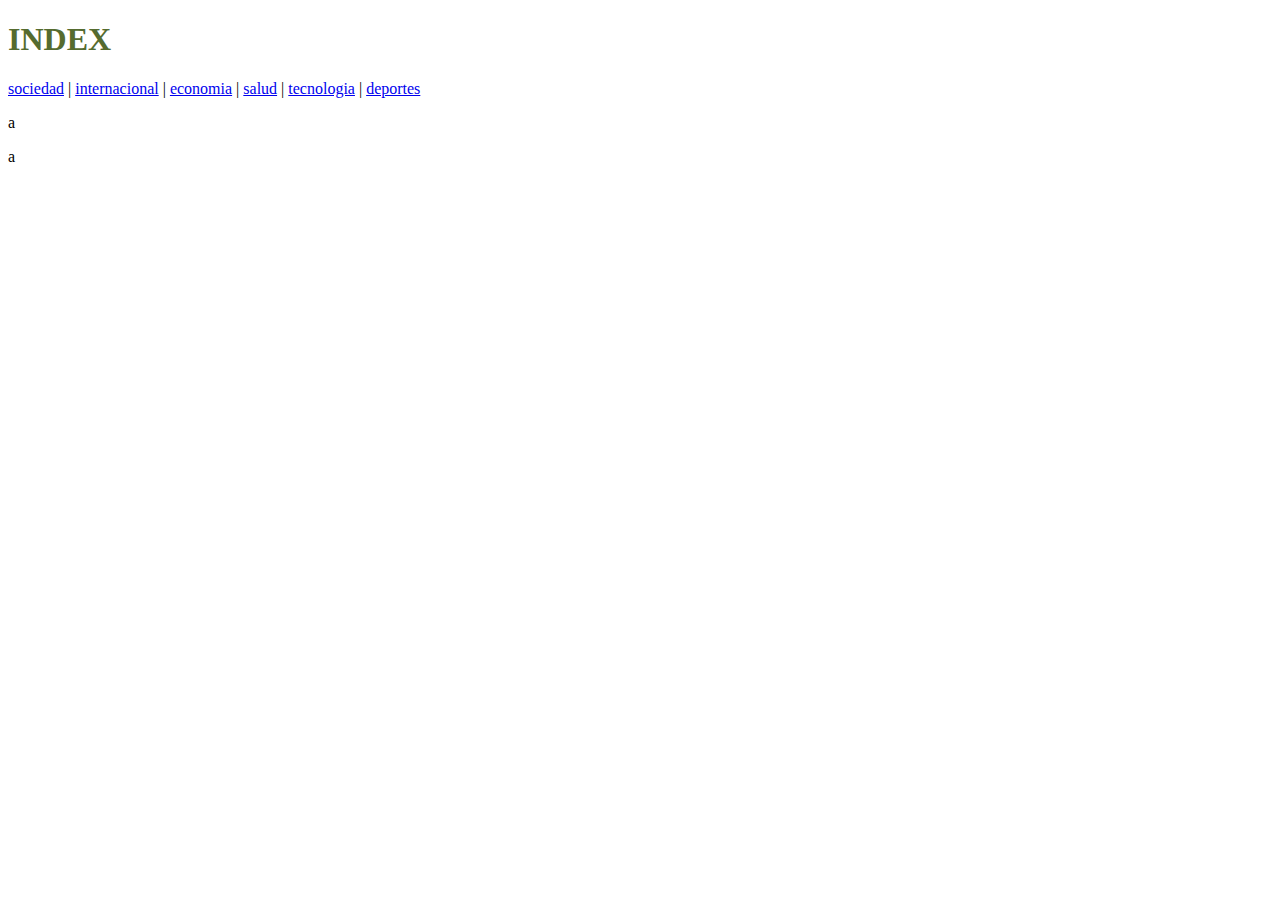
<file: index.html>
<!DOCTYPE html>
<html lang="en">
<head>
    <meta charset="UTF-8">
    <meta name="viewport" content="width=device-width, initial-scale=1.0">
    <title>Periodico</title>
    <link rel="stylesheet" href="estilos.css">
</head>
<body>
    <header>
        <h1>INDEX</h1>
        <nav>
            <a href="sociedad.html">sociedad</a><span> | </span>
            <a href="internacional.html">internacional</a><span> | </span>
            <a href="economia.html">economia</a></a><span> | </span>
            <a href="salud.html">salud</a><span> | </span>
            <a href="tecnologia.html">tecnologia</a><span> | </span>
            <a href="deportes.html">deportes</a>
        </nav>
    </header>
    <main>
        <p>a</p>
    </main>
    <footer>
        <p>a</p>
    </footer>
</body>
</html>
</file>
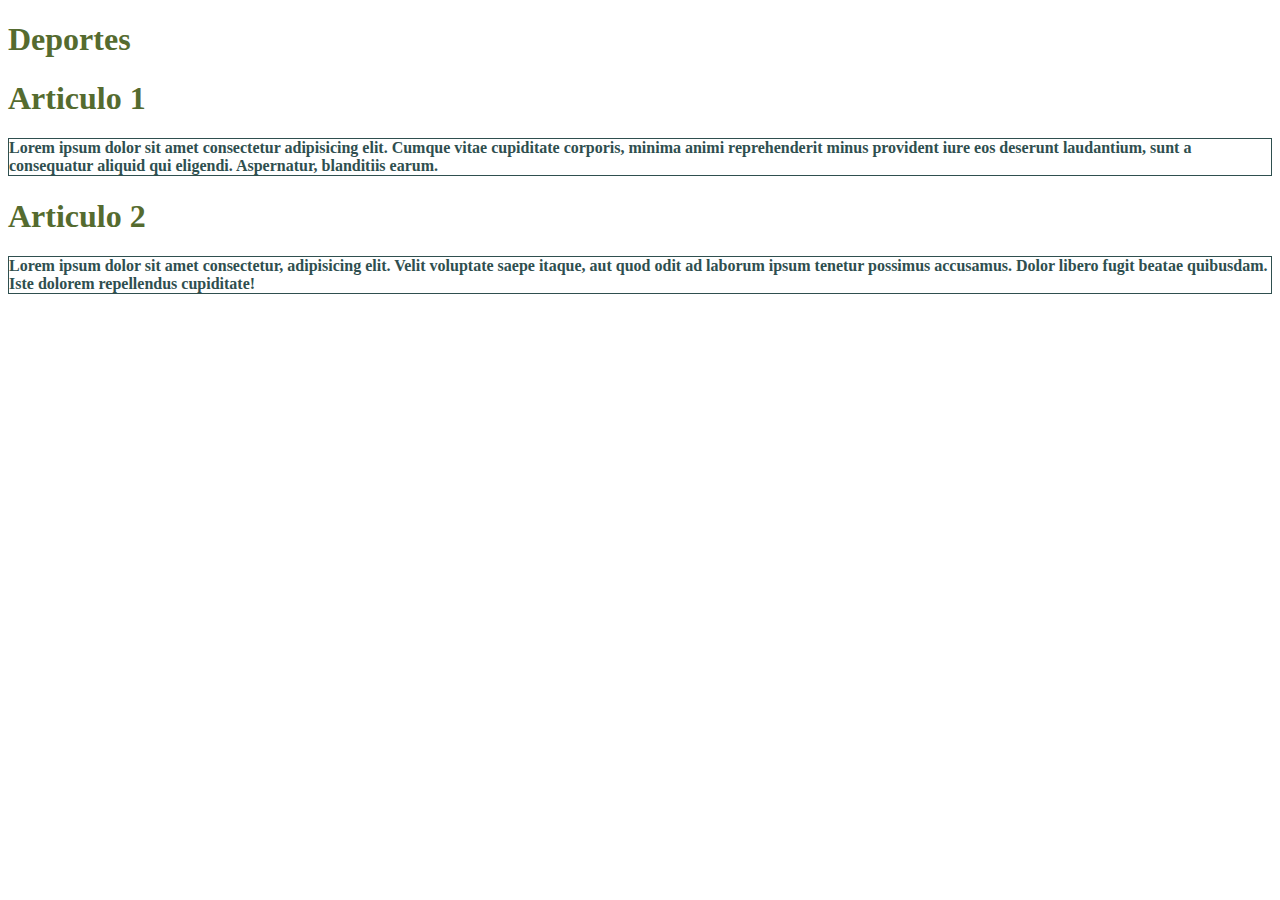
<file: deportes.html>
<!DOCTYPE html>
<html lang="en">
<head>
    <meta charset="UTF-8">
    <meta name="viewport" content="width=device-width, initial-scale=1.0">
    <title>Sociedad</title>
    <link rel="stylesheet" href="estilos.css">
</head>
<body>
    <header>
        <h1>Deportes</h1>
    </header>
    <main>
        <h1>Articulo 1</h1>
        <article>
            Lorem ipsum dolor sit amet consectetur adipisicing elit. Cumque vitae cupiditate corporis, minima animi reprehenderit minus provident iure eos deserunt laudantium, sunt a consequatur aliquid qui eligendi. Aspernatur, blanditiis earum.
        </article>
        <h1>Articulo 2</h1>
        <article>
            Lorem ipsum dolor sit amet consectetur, adipisicing elit. Velit voluptate saepe itaque, aut quod odit ad laborum ipsum tenetur possimus accusamus. Dolor libero fugit beatae quibusdam. Iste dolorem repellendus cupiditate!
        </article>
    </main>
</body>
</html>
</file>
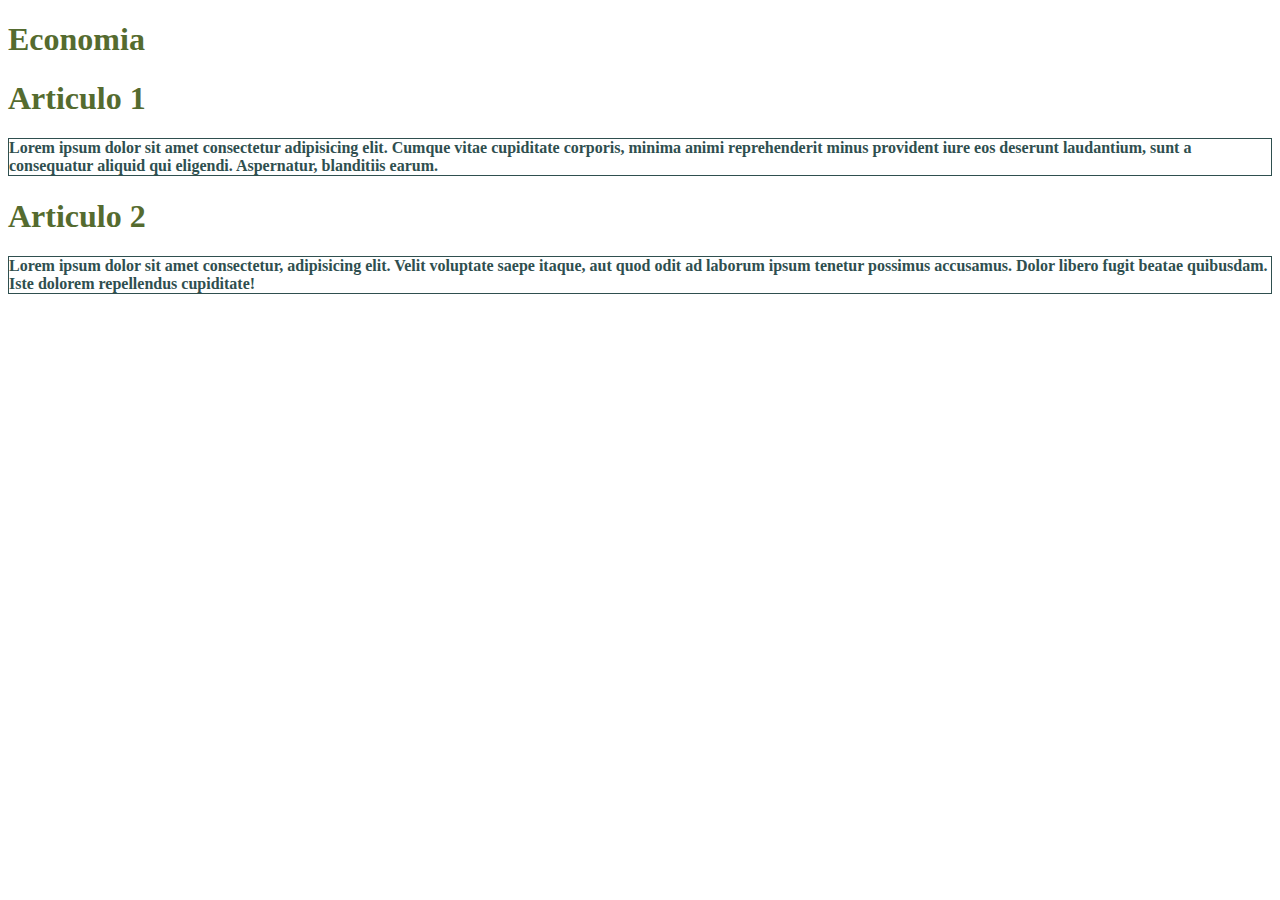
<file: economia.html>
<!DOCTYPE html>
<html lang="en">
<head>
    <meta charset="UTF-8">
    <meta name="viewport" content="width=device-width, initial-scale=1.0">
    <title>Economia</title>
    <link rel="stylesheet" href="estilos.css">
</head>
<body>
    <header>
        <h1>Economia</h1>
    </header>
    <main>
        <h1>Articulo 1</h1>
        <article>
            Lorem ipsum dolor sit amet consectetur adipisicing elit. Cumque vitae cupiditate corporis, minima animi reprehenderit minus provident iure eos deserunt laudantium, sunt a consequatur aliquid qui eligendi. Aspernatur, blanditiis earum.
        </article>
        <h1>Articulo 2</h1>
        <article>
            Lorem ipsum dolor sit amet consectetur, adipisicing elit. Velit voluptate saepe itaque, aut quod odit ad laborum ipsum tenetur possimus accusamus. Dolor libero fugit beatae quibusdam. Iste dolorem repellendus cupiditate!
        </article>
    </main>
</body>
</html>
</file>
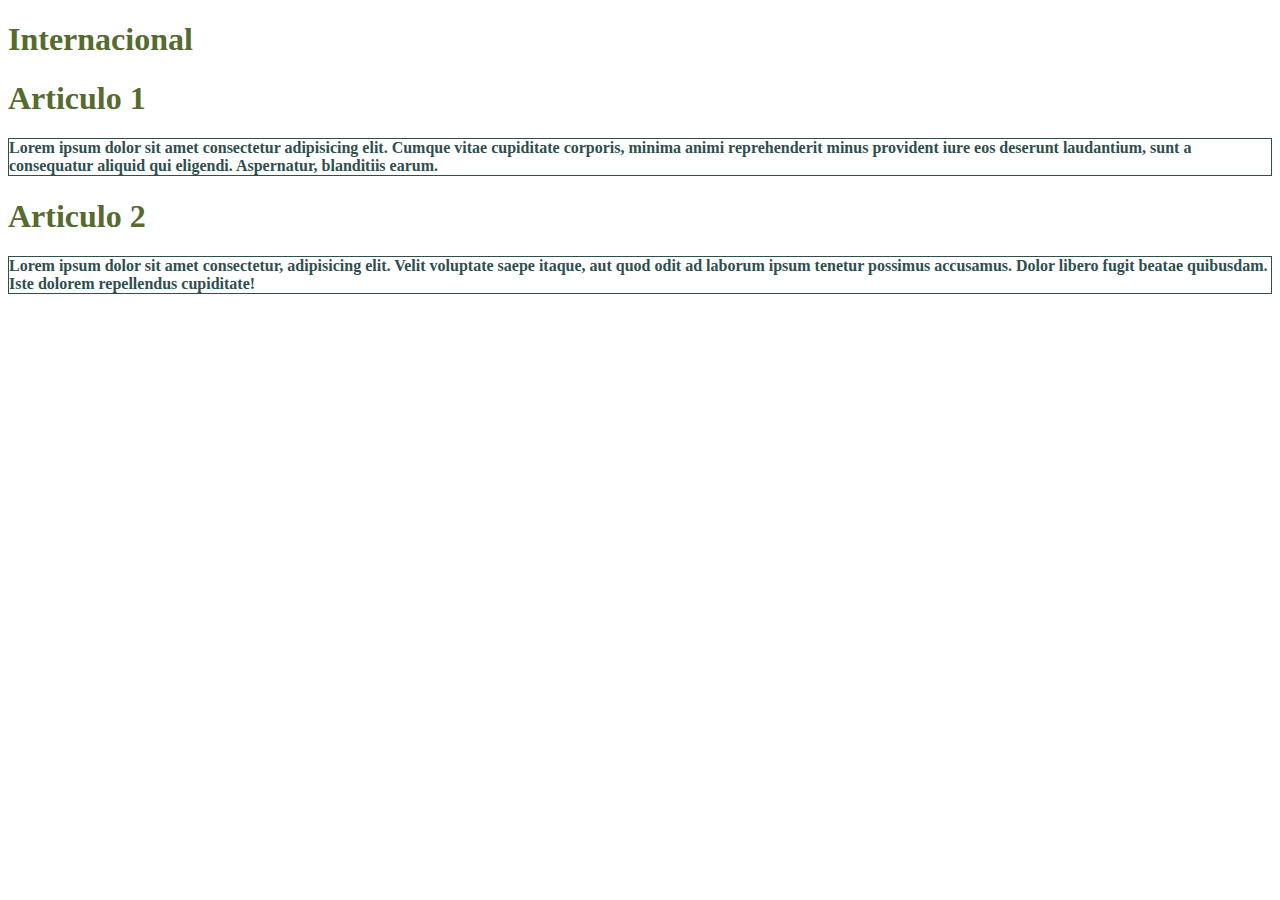
<file: internacional.html>
<!DOCTYPE html>
<html lang="en">
<head>
    <meta charset="UTF-8">
    <meta name="viewport" content="width=device-width, initial-scale=1.0">
    <title>Internacional</title>
    <link rel="stylesheet" href="estilos.css">
</head>
<body>
    <header>
        <h1>Internacional</h1>
    </header>
    <main>
        <h1>Articulo 1</h1>
        <article>
            Lorem ipsum dolor sit amet consectetur adipisicing elit. Cumque vitae cupiditate corporis, minima animi reprehenderit minus provident iure eos deserunt laudantium, sunt a consequatur aliquid qui eligendi. Aspernatur, blanditiis earum.
        </article>
        <h1>Articulo 2</h1>
        <article>
            Lorem ipsum dolor sit amet consectetur, adipisicing elit. Velit voluptate saepe itaque, aut quod odit ad laborum ipsum tenetur possimus accusamus. Dolor libero fugit beatae quibusdam. Iste dolorem repellendus cupiditate!
        </article>
    </main>
</body>
</html>
</file>
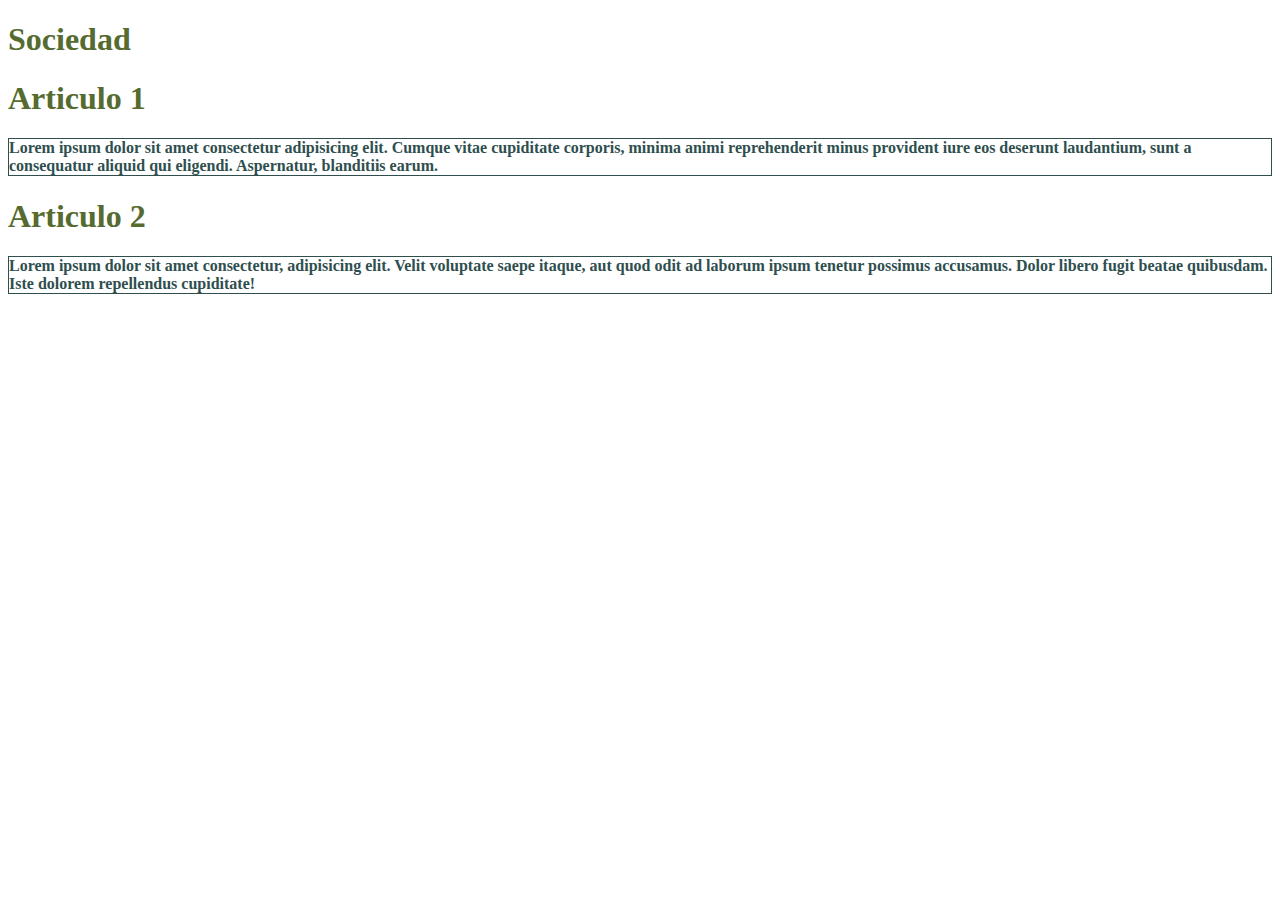
<file: salud.html>
<!DOCTYPE html>
<html lang="en">
<head>
    <meta charset="UTF-8">
    <meta name="viewport" content="width=device-width, initial-scale=1.0">
    <title>Sociedad</title>
    <link rel="stylesheet" href="estilos.css">
</head>
<body>
    <header>
        <h1>Sociedad</h1>
    </header>
    <main>
        <h1>Articulo 1</h1>
        <article>
            Lorem ipsum dolor sit amet consectetur adipisicing elit. Cumque vitae cupiditate corporis, minima animi reprehenderit minus provident iure eos deserunt laudantium, sunt a consequatur aliquid qui eligendi. Aspernatur, blanditiis earum.
        </article>
        <h1>Articulo 2</h1>
        <article>
            Lorem ipsum dolor sit amet consectetur, adipisicing elit. Velit voluptate saepe itaque, aut quod odit ad laborum ipsum tenetur possimus accusamus. Dolor libero fugit beatae quibusdam. Iste dolorem repellendus cupiditate!
        </article>
    </main>
</body>
</html>
</file>
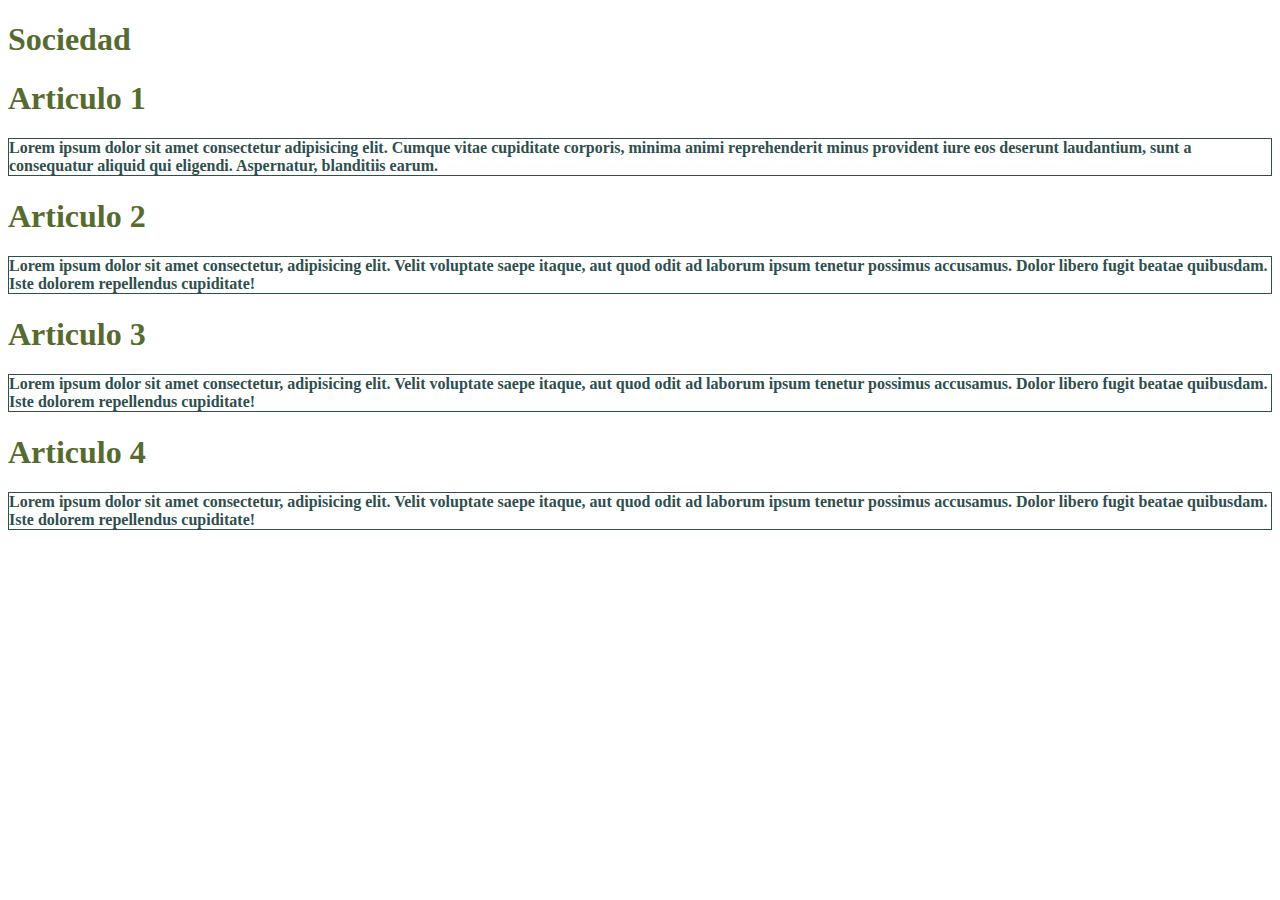
<file: sociedad.html>
<!DOCTYPE html>
<html lang="en">
<head>
    <meta charset="UTF-8">
    <meta name="viewport" content="width=device-width, initial-scale=1.0">
    <title>Sociedad</title>
    <link rel="stylesheet" href="estilos.css">
</head>
<body>
    <header>
        <h1>Sociedad</h1>
    </header>
    <main>
        <h1>Articulo 1</h1>
        <article>
            Lorem ipsum dolor sit amet consectetur adipisicing elit. Cumque vitae cupiditate corporis, minima animi reprehenderit minus provident iure eos deserunt laudantium, sunt a consequatur aliquid qui eligendi. Aspernatur, blanditiis earum.
        </article>
        <h1>Articulo 2</h1>
        <article>
            Lorem ipsum dolor sit amet consectetur, adipisicing elit. Velit voluptate saepe itaque, aut quod odit ad laborum ipsum tenetur possimus accusamus. Dolor libero fugit beatae quibusdam. Iste dolorem repellendus cupiditate!
        </article>
        <h1>Articulo 3</h1>
        <article>
            Lorem ipsum dolor sit amet consectetur, adipisicing elit. Velit voluptate saepe itaque, aut quod odit ad laborum ipsum tenetur possimus accusamus. Dolor libero fugit beatae quibusdam. Iste dolorem repellendus cupiditate!
        </article>
        <h1>Articulo 4</h1>
        <article>
            Lorem ipsum dolor sit amet consectetur, adipisicing elit. Velit voluptate saepe itaque, aut quod odit ad laborum ipsum tenetur possimus accusamus. Dolor libero fugit beatae quibusdam. Iste dolorem repellendus cupiditate!
        </article>
    </main>
</body>
</html>
</file>
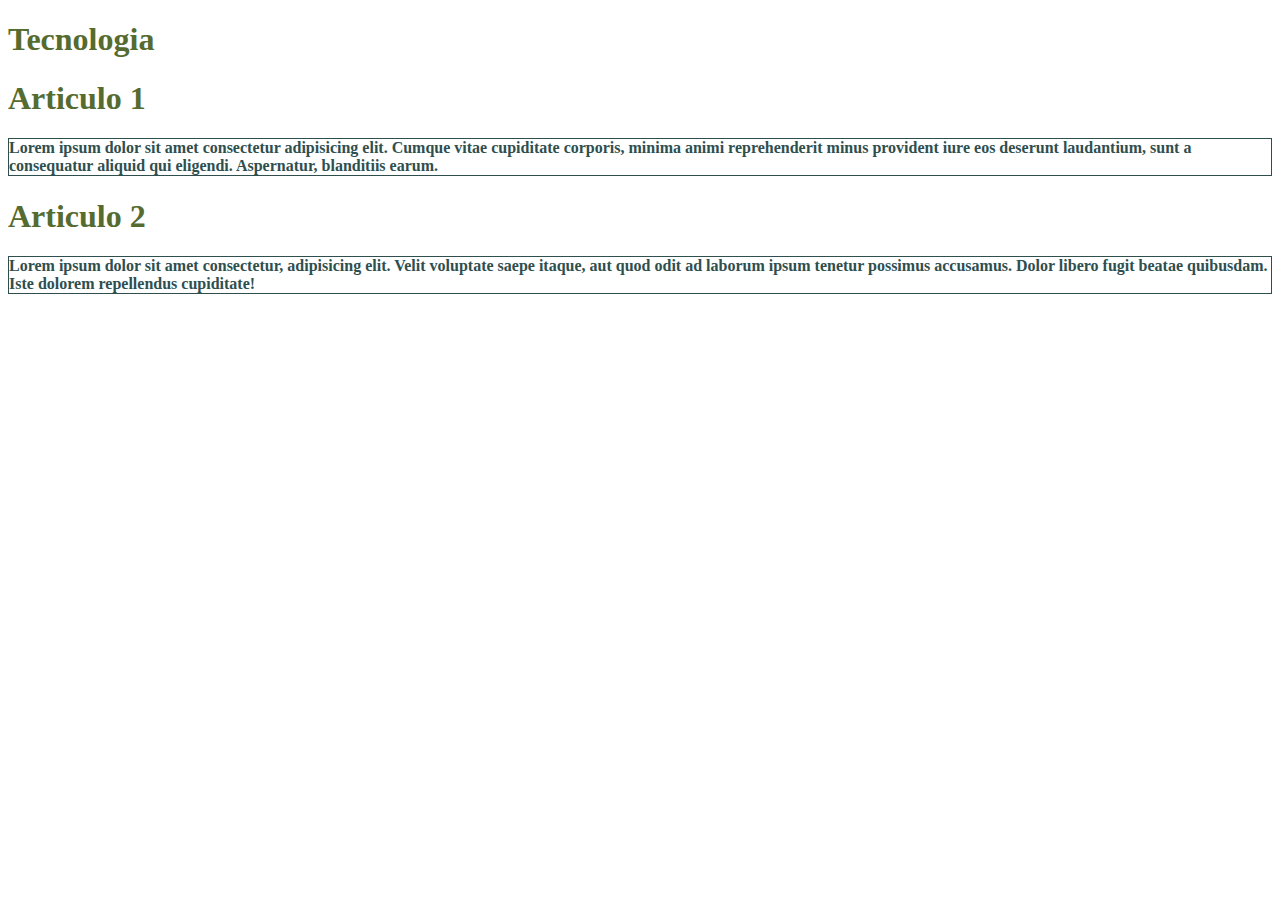
<file: tecnologia.html>
<!DOCTYPE html>
<html lang="en">
<head>
    <meta charset="UTF-8">
    <meta name="viewport" content="width=device-width, initial-scale=1.0">
    <title>Sociedad</title>
    <link rel="stylesheet" href="estilos.css">
</head>
<body>
    <header>
        <h1>Tecnologia</h1>
    </header>
    <main>
        <h1>Articulo 1</h1>
        <article>
            Lorem ipsum dolor sit amet consectetur adipisicing elit. Cumque vitae cupiditate corporis, minima animi reprehenderit minus provident iure eos deserunt laudantium, sunt a consequatur aliquid qui eligendi. Aspernatur, blanditiis earum.
        </article>
        <h1>Articulo 2</h1>
        <article>
            Lorem ipsum dolor sit amet consectetur, adipisicing elit. Velit voluptate saepe itaque, aut quod odit ad laborum ipsum tenetur possimus accusamus. Dolor libero fugit beatae quibusdam. Iste dolorem repellendus cupiditate!
        </article>
    </main>
</body>
</html>
</file>
<file: estilos.css>
h1{
    color: darkolivegreen;
}
article{
    color: darkslategrey;
    border-style: solid;
    border-width: 1px;
    font-weight: bolder;
}
</file>
